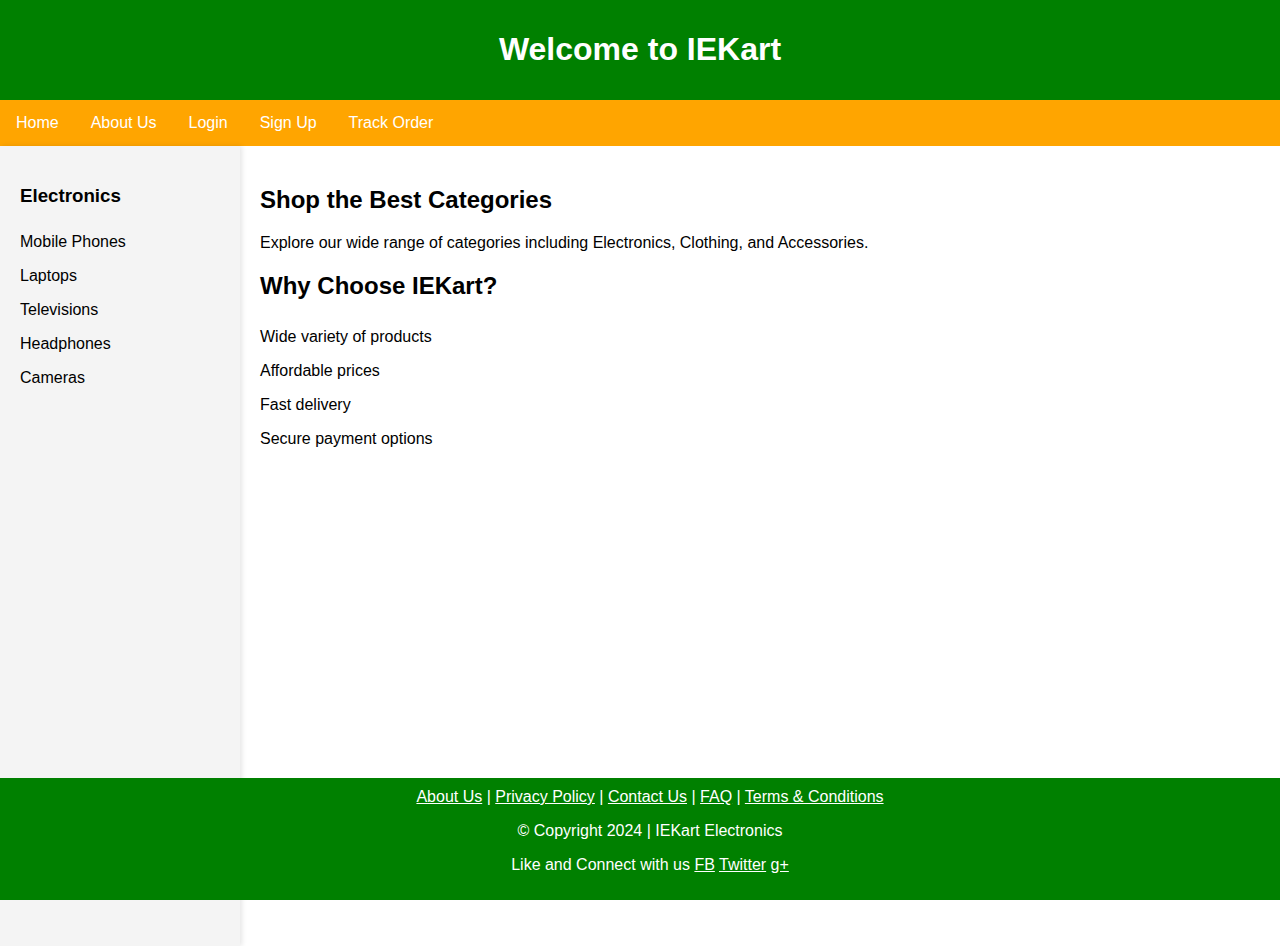
<file: index.html>
<!DOCTYPE html>
<html lang="en">
<head>
<meta charset="UTF-8">
<meta name="viewport" content="width=device-width, initial-scale=1.0">
<meta name="description" content="IEKart's is an online shopping website that
sells goods in retail. This company deals with various categories like Electronics,
Clothing, Accessories etc.">
<title>IEKart - Online Shopping</title>
<link rel="stylesheet" href="styles.css">
</head>
<body>
<header>
<h1>Welcome to IEKart</h1>
</header>
<nav>
<a href="homepage.html">Home</a>
<a href="aboutus.html">About Us</a>
<a href="login.html">Login</a>
<a href="SignUp.html">Sign Up</a>
<a href="Track.html">Track Order</a>
</nav>
<main class="content">
<div class="sidebar">
<h3>Electronics</h3>
<ul>
<li>Mobile Phones</li>
<li>Laptops</li>
<li>Televisions</li>
<li>Headphones</li>
<li>Cameras</li>
</ul>
</div>
<div class="maincontent">
<section>
<h2>Shop the Best Categories</h2>
<p>Explore our wide range of categories including <span
class="highlight">Electronics</span>, <span class="highlight">Clothing</span>, and
<span class="highlight">Accessories</span>.</p>
</section>
<section>
<h2>Why Choose IEKart?</h2>
<ul>
<li>Wide variety of products</li>
<li>Affordable prices</li>
<li>Fast delivery</li>
<li>Secure payment options</li>
</ul>
</section>
</div>
</main>
<footer>
<a href="#">About Us</a> |
<a href="/aboutus.html">Privacy Policy</a> |
<a href="#">Contact Us</a> |
<a href="#">FAQ</a> |
<a href="#">Terms & Conditions</a>
<p>&copy; Copyright 2024 | IEKart Electronics</p>
<p>Like and Connect with us <a href="#">FB</a> <a href="#">Twitter</a> <a
href="#">g+</a></p>
</footer>
</body>
</html>
</file>
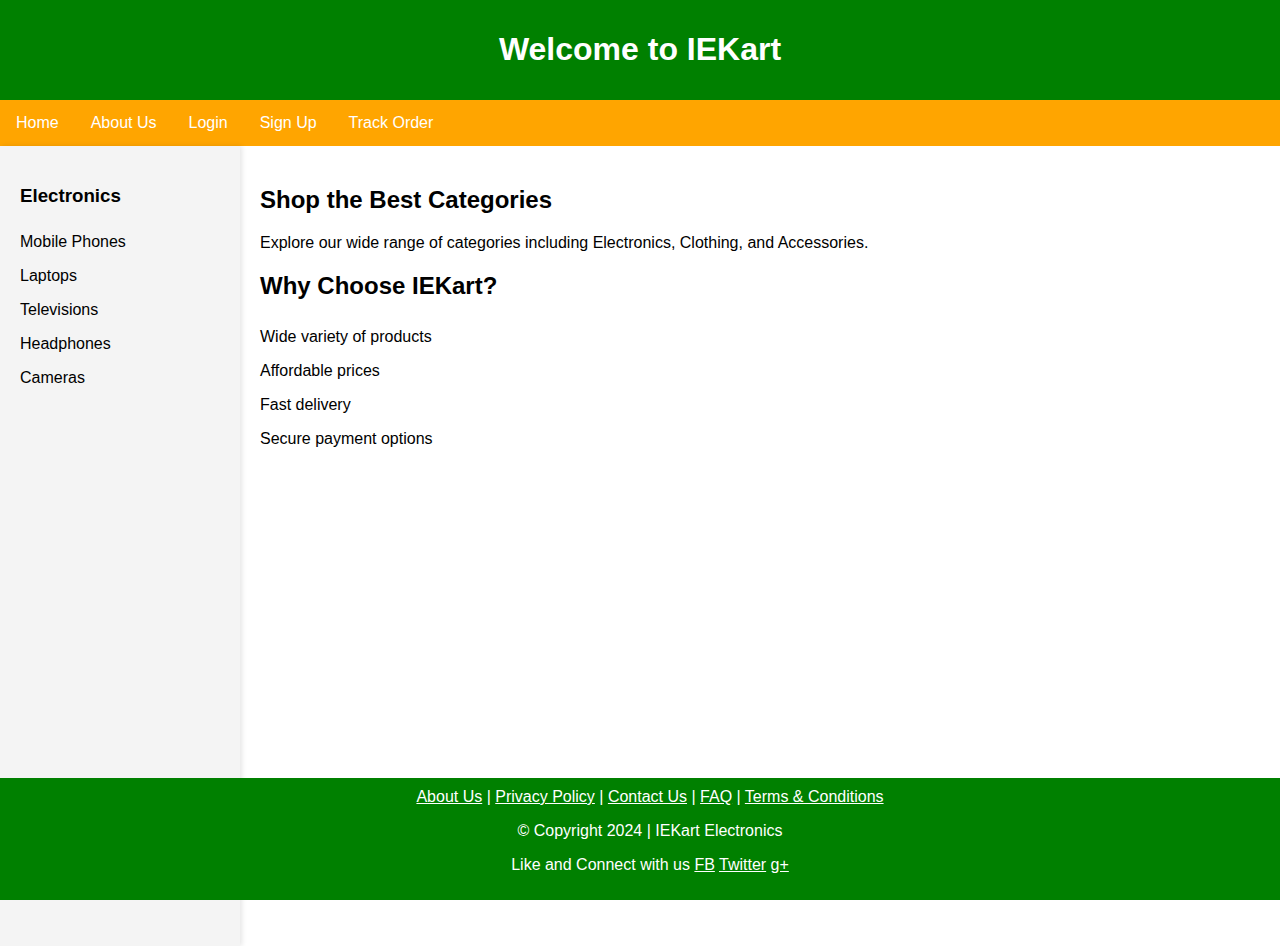
<file: About Us.html>
<!DOCTYPE html>
<html lang="en">
<head>
<meta charset="UTF-8">
<meta name="viewport" content="width=device-width, initial-scale=1.0">
<meta name="description" content="IEKart's is an online shopping website that
sells goods in retail. This company deals with various categories like Electronics,
Clothing, Accessories etc.">
<title>IEKart - Online Shopping</title>
<link rel="stylesheet" href="styles.css">
</head>
<body>
<header>
<h1>Welcome to IEKart</h1>
</header>
<nav>
<a href="homepage.html">Home</a>
<a href="About Us.html">About Us</a>
<a href="login.html">Login</a>
<a href="SignUp.html">Sign Up</a>
<a href="Track.html">Track Order</a>
</nav>
<main class="content">
<div class="sidebar">
<h3>Electronics</h3>
<ul>
<li>Mobile Phones</li>
<li>Laptops</li>
<li>Televisions</li>
<li>Headphones</li>
<li>Cameras</li>
</ul>
</div>
<div class="maincontent">
<section>
<h2>Shop the Best Categories</h2>
<p>Explore our wide range of categories including <span
class="highlight">Electronics</span>, <span class="highlight">Clothing</span>, and
<span class="highlight">Accessories</span>.</p>
</section>
<section>
<h2>Why Choose IEKart?</h2>
<ul>
<li>Wide variety of products</li>
<li>Affordable prices</li>
<li>Fast delivery</li>
<li>Secure payment options</li>
</ul>
</section>
</div>
</main>
<footer>
<a href="#">About Us</a> |
<a href="/aboutus.html">Privacy Policy</a> |
<a href="#">Contact Us</a> |
<a href="#">FAQ</a> |
<a href="#">Terms & Conditions</a>
<p>&copy; Copyright 2024 | IEKart Electronics</p>
<p>Like and Connect with us <a href="#">FB</a> <a href="#">Twitter</a> <a
href="#">g+</a></p>
</footer>
</body>
</html>
</file>
<file: styles.css>
body {
margin: 0;
font-family: Arial, sans-serif;
display: flex; /* Use flexbox for the entire body */
flex-direction: column; /* Set main axis to vertical */
}
header {
background-color: green;
padding: 10px;
text-align: center;
color: white;
}
nav {
background-color: orange;
}
nav a {
float: left;
display:block;
color: white;
text-align: center;
padding: 14px 16px;
text-decoration: none;
}
.content {
display: flex; /* Use flexbox for main content */
flex-grow: 1; /* Allow main content to grow to fill remaining space */
}
.sidebar {
width: 200px;
background-color: #f4f4f4;
padding: 20px;
box-shadow: 2px 0 5px rgba(0,0,0,0.1);
height: calc(100vh - 140px); /* Adjust this value as needed */
}
.maincontent {
flex: 1; /* Allow main content to grow to fill remaining space */
padding: 20px;
}
ul{
list-style-type: none;
padding: 0;
}
ul li{
padding: 8px 0;
}
footer {
background-color: green;
color: white;
text-align: center;
padding: 10px;
position: fixed;
bottom: 0;
width: 100%;
}
footer a{
color:white;
}
</file>
